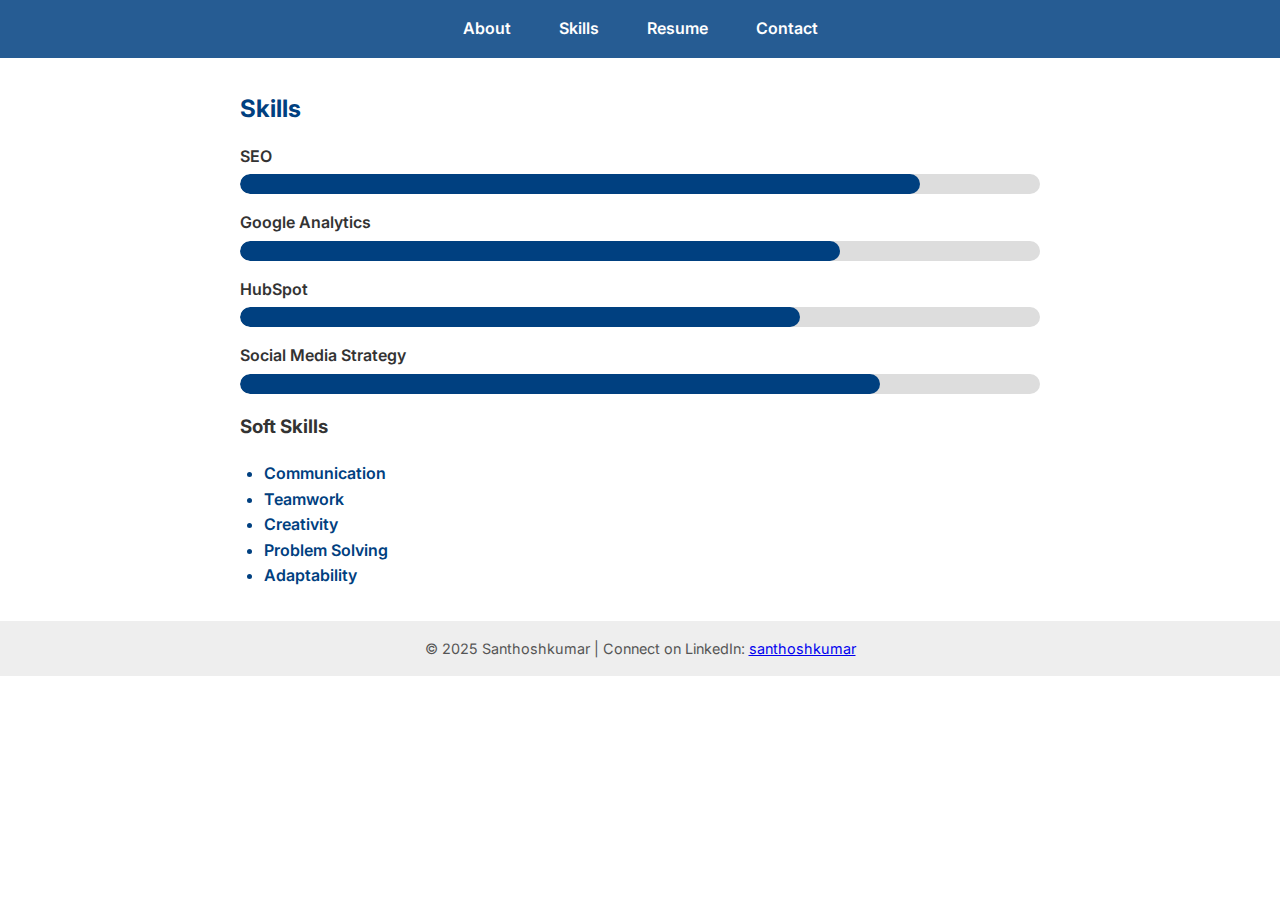
<file: skills.html>
<!DOCTYPE html>
<html lang="en">
<head>
  <meta charset="UTF-8" />
  <meta name="viewport" content="width=device-width, initial-scale=1" />
  <title>Santhoshkumar | Skills</title>
  <link href="https://fonts.googleapis.com/css2?family=Inter:wght@400;700&display=swap" rel="stylesheet" />
  <link rel="stylesheet" href="style.css" />
</head>
<body>

<nav>
  <a href="index.html">About</a>
  <a href="skills.html">Skills</a>
  <a href="resume.html">Resume</a>
  <a href="contact.html">Contact</a>
</nav>

<section id="skills">
  <h2>Skills</h2>
  <div class="skill">
    <span>SEO</span>
    <div class="skill-bar">
      <div class="skill-level" style="width: 85%;"></div>
    </div>
  </div>
  <div class="skill">
    <span>Google Analytics</span>
    <div class="skill-bar">
      <div class="skill-level" style="width: 75%;"></div>
    </div>
  </div>
  <div class="skill">
    <span>HubSpot</span>
    <div class="skill-bar">
      <div class="skill-level" style="width: 70%;"></div>
    </div>
  </div>
  <div class="skill">
    <span>Social Media Strategy</span>
    <div class="skill-bar">
      <div class="skill-level" style="width: 80%;"></div>
    </div>
  </div>

  <h3>Soft Skills</h3>
  <ul>
    <li>Communication</li>
    <li>Teamwork</li>
    <li>Creativity</li>
    <li>Problem Solving</li>
    <li>Adaptability</li>
  </ul>
</section>

<footer>
  © 2025 Santhoshkumar | Connect on LinkedIn: <a href="https://linkedin.com/in/santhoshkumar" target="_blank" rel="noopener">santhoshkumar</a>
</footer>

</body>
</html>
</file>
<file: style.css>
/* Reset and base */
body {
  font-family: 'Inter', sans-serif;
  margin: 0;
  padding: 0;
  background: 
    linear-gradient(rgba(255, 255, 255, 0.85), rgba(255, 255, 255, 0.85)),
    url('https://images.unsplash.com/photo-1504384308090-c894fdcc538d?auto=format&fit=crop&w=1470&q=80') no-repeat center center fixed;
  background-size: cover;
  color: #333;
  line-height: 1.6;
  animation: fadeInPage 1s ease forwards;
}

/* Navigation */
nav {
  background: rgba(0, 64, 128, 0.85);
  display: flex;
  justify-content: center;
  padding: 1rem 0;
  position: sticky;
  top: 0;
  z-index: 10;
}

nav a {
  color: white;
  margin: 0 1.5rem;
  text-decoration: none;
  font-weight: 600;
  transition: color 0.3s ease;
}

nav a:hover {
  color: #ff6f61;
}

/* Header */
header {
  height: 300px;
  display: flex;
  justify-content: center;
  align-items: center;
  position: relative;
}

.hero-overlay {
  background-color: rgba(0, 64, 128, 0.7);
  padding: 2rem 3rem;
  text-align: center;
  border-radius: 10px;
  color: white;
  animation: slideInDown 1s ease forwards;
}

.hero-overlay h1 {
  font-size: 3rem;
  margin-bottom: 0.5rem;
}

.hero-overlay p {
  font-size: 1.2rem;
  margin-bottom: 1.2rem;
}

.resume-button {
  background-color: #ff6f61;
  padding: 12px 30px;
  color: white;
  border: none;
  border-radius: 30px;
  font-weight: 700;
  cursor: pointer;
  text-decoration: none;
  transition: background-color 0.3s ease;
}

.resume-button:hover {
  background-color: #ff4a3d;
}

/* Sections */
section {
  max-width: 800px;
  margin: 2rem auto;
  padding: 0 1rem;
}

h2 {
  color: #004080;
  margin-bottom: 1rem;
}

/* Testimonials */
blockquote {
  font-style: italic;
  border-left: 4px solid #004080;
  margin: 1rem 0;
  padding-left: 1rem;
  color: #333;
  animation: fadeInUp 1s ease forwards;
}

blockquote footer {
  text-align: right;
  font-style: normal;
  font-weight: 600;
  margin-top: 0.5rem;
}

/* Skills */

.skill {
  margin-bottom: 1rem;
}

.skill span {
  font-weight: 600;
  display: block;
  margin-bottom: 0.3rem;
}

.skill-bar {
  background-color: #ddd;
  border-radius: 20px;
  overflow: hidden;
  height: 20px;
}

.skill-level {
  background-color: #004080;
  height: 100%;
  width: 0;
  animation: fillSkill 2s forwards;
  border-radius: 20px;
}

/* Soft skills */
ul {
  list-style-type: disc;
  padding-left: 1.5rem;
  color: #004080;
  font-weight: 600;
}

/* Contact form */

form {
  display: flex;
  flex-direction: column;
  max-width: 500px;
  margin: 0 auto;
}

label {
  margin: 0.5rem 0 0.2rem 0;
  font-weight: 600;
  color: #004080;
}

input, textarea {
  padding: 0.7rem;
  border: 1px solid #ccc;
  border-radius: 8px;
  font-family: inherit;
  font-size: 1rem;
  resize: vertical;
}

button {
  margin-top: 1rem;
  padding: 12px;
  background-color: #004080;
  color: white;
  border: none;
  border-radius: 30px;
  font-weight: 700;
  cursor: pointer;
  transition: background-color 0.3s ease;
}

button:hover {
  background-color: #00264d;
}

/* Footer */

footer {
  text-align: center;
  padding: 1rem;
  background: #eee;
  margin-top: 2rem;
  font-size: 0.9rem;
  color: #555;
}

/* Animations */

@keyframes fadeInPage {
  from {opacity: 0;}
  to {opacity: 1;}
}

@keyframes slideInDown {
  from {
    opacity: 0;
    transform: translateY(-40px);
  }
  to {
    opacity: 1;
    transform: translateY(0);
  }
}

@keyframes fadeInUp {
  from {
    opacity: 0;
    transform: translateY(20px);
  }
  to {
    opacity: 1;
    transform: translateY(0);
  }
}

@keyframes fillSkill {
  to {
    width: var(--skill-width);
  }
}

/* For each .skill-level width inline style overrides width but let's also set custom property fallback */
.skill-level[style] {
  animation-name: fillSkill;
  animation-duration: 2s;
  animation-fill-mode: forwards;
}

/* Scroll to Top Button */
#scrollTopBtn {
  position: fixed;
  bottom: 30px;
  right: 30px;
  display: none;
  background-color: #004080;
  color: white;
  border: none;
  padding: 10px 15px;
  border-radius: 50%;
  cursor: pointer;
  z-index: 100;
  font-size: 18px;
  box-shadow: 0 4px 8px rgba(0,0,0,0.3);
}

#scrollTopBtn:hover {
  background-color: #00264d;
}

/* Typing Text Placeholder */
#typing-text {
  font-size: 1.1rem;
  font-weight: 500;
  height: 24px;
  white-space: nowrap;
  overflow: hidden;
  border-right: 2px solid white;
  animation: blink 0.7s infinite;
}

@keyframes blink {
  0%, 100% { border-color: white; }
  50% { border-color: transparent; }
}

#chatbot {
  position: fixed;
  bottom: 20px;
  right: 20px;
  width: 300px;
  background-color: white;
  border: 1px solid #ddd;
  border-radius: 10px;
  box-shadow: 0 4px 8px rgba(0, 0, 0, 0.1);
  padding: 10px;
  z-index: 1000;
}

#chatbox {
  max-height: 300px;
  overflow-y: auto;
  margin-bottom: 10px;
}

#chatbox div {
  margin: 5px 0;
}

#chatbox .user {
  text-align: right;
  color: #007bff;
}

#chatbox .bot {
  text-align: left;
  color: #28a745;
}

#chatbot input[type="text"] {
  width: 75%;
  padding: 8px;
  border: 1px solid #ccc;
  border-radius: 5px;
}

#chatbot button {
  width: 20%;
  padding: 8px;
  border: none;
  background-color: #007bff;
  color: white;
  border-radius: 5px;
  cursor: pointer;
}

#chatbot button:hover {
  background-color: #0056b3;
}
</file>
